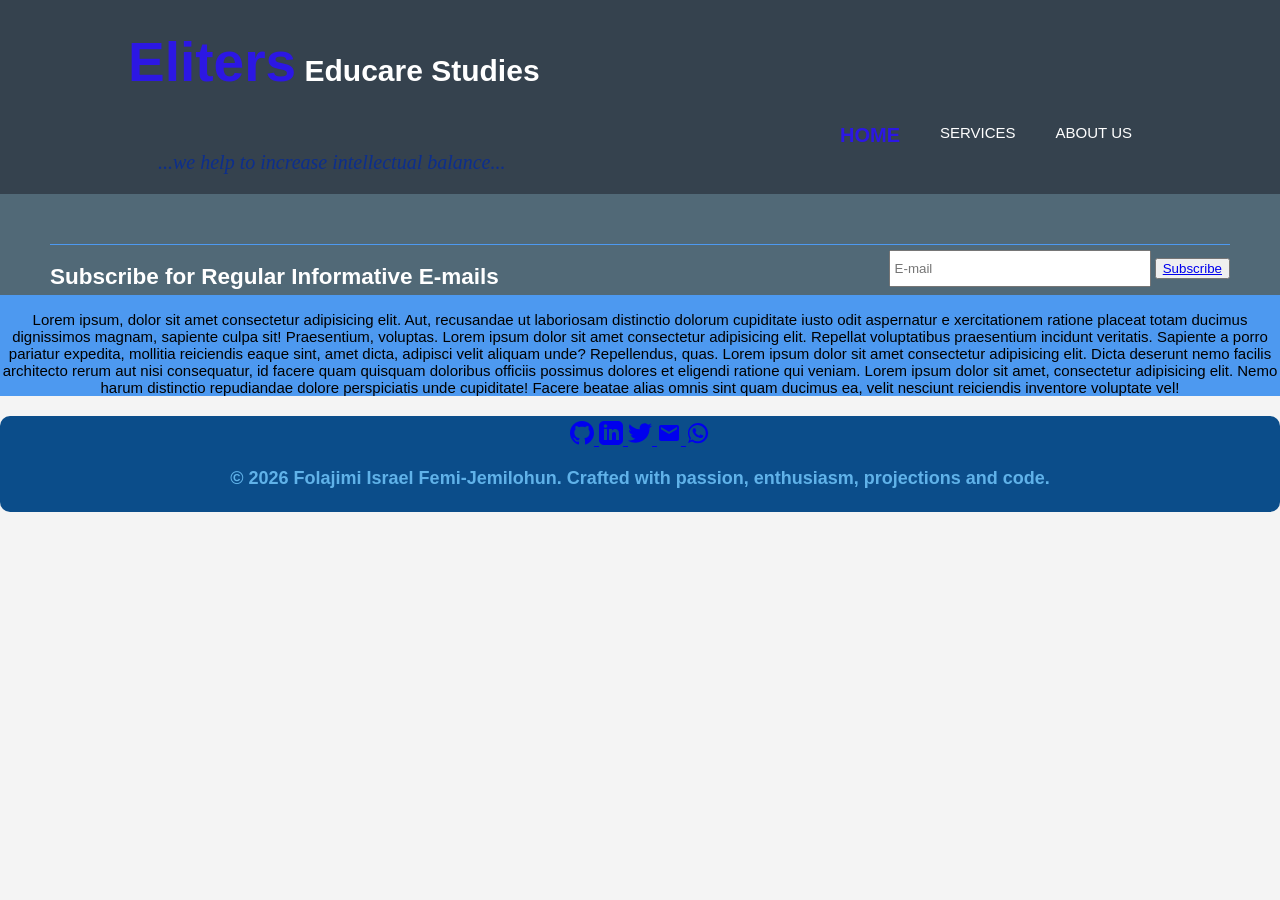
<file: index.html>
<!DOCTYPE html>
<html lang="en">
<head>
    <meta charset="UTF-8">
    <meta http-equiv="X-UA-Compatible" content="IE=edge">
    <meta name="viewport" content="width=device-width, initial-scale=1.0">
    <title>Eliters Edu.org</title>
    <link rel="stylesheet" href="style.css">
</head>
<body>
    <header>
        <div class="headerpro">
            <div class="headerprop">
                <h1><span class="highlight">Eliters</span> Educare Studies</h1>
            </div>
            <nav>
                <ul>
                    <li class="cuurent"><a href="index.html">Home</a></li>
                    <li><a href="service.html">Services</a></li>
                    <li><a href="about.html">About Us</a></li>
                    
                </ul>
            </nav><br>
            <p id="motto">    ...we help to increase intellectual balance...</p>
        </div>
    </header>
    <section id="selectolisis">
        <div class="selectilion">
            <h1>Subscribe for Regular Informative E-mails</h1>
            <form>
                <input type="email" placeholder="E-mail" required>
                <button type="submit" class="buttonish"><a href="./subscribe.html">Subscribe</a></button>
            </form>
        </div>
    </section>
    <section>
        <div class="selectilion">
            <p>Lorem ipsum, dolor sit amet consectetur adipisicing 
                elit. Aut, recusandae ut laboriosam distinctio 
                dolorum cupiditate iusto odit aspernatur e
                xercitationem ratione placeat totam ducimus 
                dignissimos magnam, sapiente culpa sit! 
                Praesentium, voluptas. Lorem ipsum dolor sit 
                amet consectetur adipisicing elit. Repellat 
                voluptatibus praesentium incidunt veritatis. 
                Sapiente a porro pariatur expedita, mollitia 
                reiciendis eaque sint, amet dicta, adipisci 
                velit aliquam unde? Repellendus, quas. Lorem 
                ipsum dolor sit amet consectetur adipisicing 
                elit. Dicta deserunt nemo facilis architecto 
                rerum aut nisi consequatur, id facere quam quisquam 
                doloribus officiis possimus dolores et eligendi 
                ratione qui veniam. Lorem ipsum dolor sit amet, 
                consectetur adipisicing elit. Nemo harum distinctio 
                repudiandae dolore perspiciatis unde cupiditate! 
                Facere beatae alias omnis sint quam ducimus ea, 
                velit nesciunt reiciendis inventore voluptate vel!</p>
        </div>
    </section>
   <footer id="contact">
        <div class="footer-content">
            <div class="social-links">
                <a href="https://github.com/Easyjayjimi/Neon-Dodge" aria-label="GitHub">
                    <svg width="24" height="24" fill="currentColor" viewBox="0 0 24 24">
                        <path
                            d="M12 0c-6.626 0-12 5.373-12 12 0 5.302 3.438 9.8 8.207 11.387.599.111.793-.261.793-.577v-2.234c-3.338.726-4.033-1.416-4.033-1.416-.546-1.387-1.333-1.756-1.333-1.756-1.089-.745.083-.729.083-.729 1.205.084 1.839 1.237 1.839 1.237 1.07 1.834 2.807 1.304 3.492.997.107-.775.418-1.305.762-1.604-2.665-.305-5.467-1.334-5.467-5.931 0-1.311.469-2.381 1.236-3.221-.124-.303-.535-1.524.117-3.176 0 0 1.008-.322 3.301 1.23.957-.266 1.983-.399 3.003-.404 1.02.005 2.047.138 3.006.404 2.291-1.552 3.297-1.23 3.297-1.23.653 1.653.242 2.874.118 3.176.77.84 1.235 1.911 1.235 3.221 0 4.609-2.807 5.624-5.479 5.921.43.372.823 1.102.823 2.222v3.293c0 .319.192.694.801.576 4.765-1.589 8.199-6.086 8.199-11.386 0-6.627-5.373-12-12-12z" />
                    </svg>
                </a>
                <a href="https://www.linkedin.com/in/folajimi-f-2a45aa277/" aria-label="LinkedIn">
                    <svg width="24" height="24" fill="currentColor" viewBox="0 0 24 24">
                        <path
                            d="M19 0h-14c-2.761 0-5 2.239-5 5v14c0 2.761 2.239 5 5 5h14c2.762 0 5-2.239 5-5v-14c0-2.761-2.238-5-5-5zm-11 19h-3v-11h3v11zm-1.5-12.268c-.966 0-1.75-.79-1.75-1.764s.784-1.764 1.75-1.764 1.75.79 1.75 1.764-.783 1.764-1.75 1.764zm13.5 12.268h-3v-5.604c0-3.368-4-3.113-4 0v5.604h-3v-11h3v1.765c1.396-2.586 7-2.777 7 2.476v6.759z" />
                    </svg>
                </a>
                <a href="https://x.com/IJemilohun54287" aria-label="Twitter">
                    <svg width="24" height="24" fill="currentColor" viewBox="0 0 24 24">
                        <path
                            d="M24 4.557c-.883.392-1.832.656-2.828.775 1.017-.609 1.798-1.574 2.165-2.724-.951.564-2.005.974-3.127 1.195-.897-.957-2.178-1.555-3.594-1.555-3.179 0-5.515 2.966-4.797 6.045-4.091-.205-7.719-2.165-10.148-5.144-1.29 2.213-.669 5.108 1.523 6.574-.806-.026-1.566-.247-2.229-.616-.054 2.281 1.581 4.415 3.949 4.89-.693.188-1.452.232-2.224.084.626 1.956 2.444 3.379 4.6 3.419-2.07 1.623-4.678 2.348-7.29 2.04 2.179 1.397 4.768 2.212 7.548 2.212 9.142 0 14.307-7.721 13.995-14.646.962-.695 1.797-1.562 2.457-2.549z" />
                    </svg>
                </a>
                <a href="mailto:yourname@gmail.com" aria-label="Gmail">
                    <svg width="24" height="24" fill="currentColor" viewBox="0 0 24 24">
                        <path
                            d="M20 4H4c-1.103 0-2 .897-2 2v12c0 1.103.897 2 2 2h16c1.103 0 2-.897 2-2V6c0-1.103-.897-2-2-2zm0 4.236-8 4.8-8-4.8V6l8 4.8L20 6v2.236z" />
                    </svg>
                </a>
                <a href="https://wa.me/2348137923499" aria-label="WhatsApp">
                    <svg width="24" height="24" fill="currentColor" viewBox="0 0 24 24">
                        <path
                            d="M12.04 2C6.53 2 2 6.477 2 11.985c0 2.093.553 4.134 1.603 5.93L2 22l4.2-1.582a9.98 9.98 0 0 0 5.84 1.88c5.51 0 10.04-4.477 10.04-9.985C22.08 6.477 17.55 2 12.04 2zm0 18.25c-1.91 0-3.66-.57-5.14-1.55l-.37-.24-2.5.94.95-2.44-.25-.38a8.09 8.09 0 0 1-1.33-4.39c0-4.47 3.69-8.11 8.19-8.11s8.19 3.64 8.19 8.11-3.69 8.06-8.19 8.06zm4.73-6.02c-.26-.13-1.54-.76-1.78-.85-.24-.09-.42-.13-.6.13-.18.26-.69.85-.85 1.03-.16.18-.32.2-.58.07-.26-.13-1.1-.4-2.1-1.28-.78-.7-1.31-1.56-1.47-1.82-.15-.26-.02-.4.11-.53.12-.12.26-.32.4-.48.13-.16.18-.26.26-.44.09-.18.04-.33-.02-.46-.06-.13-.6-1.45-.82-1.99-.22-.53-.44-.46-.6-.47h-.51c-.18 0-.46.07-.7.33-.24.26-.92.9-.92 2.2s.94 2.54 1.07 2.72c.13.18 1.85 2.83 4.48 3.97.63.27 1.12.43 1.5.55.63.2 1.2.17 1.65.1.5-.07 1.54-.63 1.76-1.24.22-.61.22-1.14.16-1.24-.07-.1-.24-.16-.5-.29z" />
                    </svg>
                </a>
            </div>
            <p class="footer-text">&copy; 2026 Folajimi Israel Femi-Jemilohun. Crafted with passion, enthusiasm,
                projections and code.</p>
        </div>
    </footer>
</body>
</html>
</file>
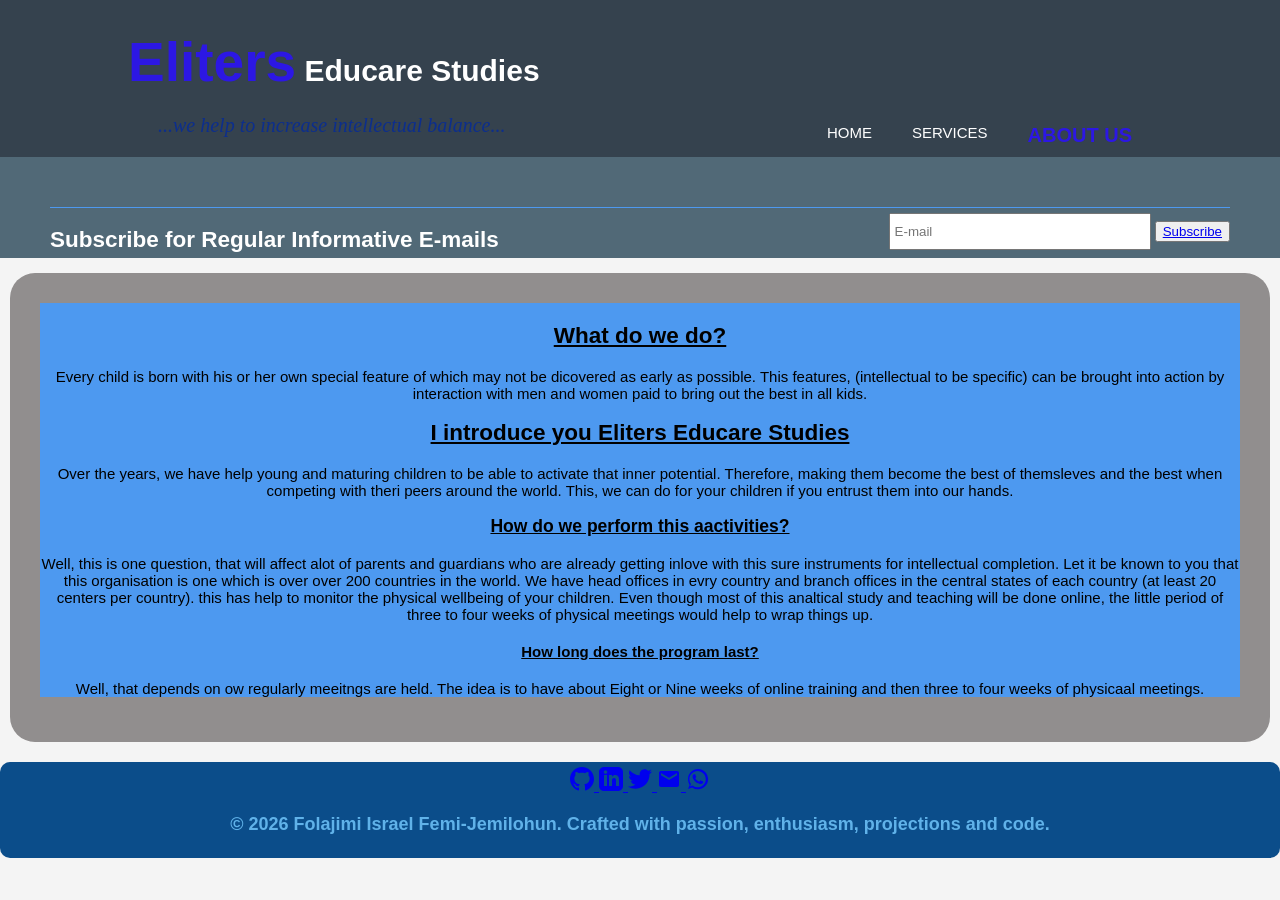
<file: about.html>
<!DOCTYPE html>
<html lang="en">
<head>
    <meta charset="UTF-8">
    <meta http-equiv="X-UA-Compatible" content="IE=edge">
    <meta name="viewport" content="width=device-width, initial-scale=1.0">
    <title>Eliters Edu.org</title>
    <link rel="stylesheet" href="style.css">
</head>
<body>
    <header>
        <div class="headerpro">
            <div class="headerprop">
                <h1><span class="highlight">Eliters</span> Educare Studies</h1>
            </div>
            <nav>
                <ul>
                    <li><a href="index.html">Home</a></li>
                    <li><a href="service.html">Services</a></li>
                    <li class="cuurent"><a href="about.html">About Us</a></li>
                    
                </ul>
            </nav>
            <p id="motto">...we help to increase intellectual balance...</p>
        </div>
    </header>
    <section id="selectolisis">
        <div class="selectilion">
            <h1>Subscribe for Regular Informative E-mails</h1>
            <form action="">
                <input type="email" placeholder="E-mail" required>
                <button type="submit" class="buttonish"><a href="./subscribe.html">Subscribe</a></button>
            </form>
        </div>
    </section>
    <section class="about" >
        <div class="selectilion">
            <h1 id="person"><u>What do we  do?</u></h1>
            <p>Every child is born with his or her 
                own special feature of which may 
                not be dicovered as early as 
                possible. This features, 
                (intellectual to be specific) 
                can be brought into action by 
                interaction with men and women 
                paid to bring out the best in all 
                kids.</p>
            <h2><u>I introduce you Eliters Educare 
                Studies</u></h2>
            <p>Over the years, we have help young 
                and maturing children to be able to
                 activate that inner potential. 
                 Therefore, making them become the
                  best of themsleves and the best 
                  when competing with theri peers 
                  around the world. This, we can do 
                  for your children if you entrust 
                  them into our hands.</p>
            <h3><u>How do we perform this aactivities?</u></h3>
            <p>Well, this is one question, that will affect  alot of parents and guardians who are already getting inlove with this sure instruments for intellectual completion. Let it be known to you that this organisation is one which is over over 200 countries in the world. We have head offices in evry country and branch offices in the central states of each country (at least 20 centers per country). this has help to monitor the physical wellbeing of your children. Even though most of this analtical study and teaching will be done online, the little period of three to four weeks of physical meetings would help to wrap things up.</p>
            <h4><u>How long does the program last?</u></h4>
            <p>Well, that depends on ow regularly 
                meeitngs are held. The idea is to 
                have about Eight or Nine weeks of 
                online training and then three to 
                four weeks of physicaal meetings.</p>
        </div>
    </section>
   <footer id="contact">
        <div class="footer-content">
            <div class="social-links">
                <a href="https://github.com/Easyjayjimi/Neon-Dodge" aria-label="GitHub">
                    <svg width="24" height="24" fill="currentColor" viewBox="0 0 24 24">
                        <path
                            d="M12 0c-6.626 0-12 5.373-12 12 0 5.302 3.438 9.8 8.207 11.387.599.111.793-.261.793-.577v-2.234c-3.338.726-4.033-1.416-4.033-1.416-.546-1.387-1.333-1.756-1.333-1.756-1.089-.745.083-.729.083-.729 1.205.084 1.839 1.237 1.839 1.237 1.07 1.834 2.807 1.304 3.492.997.107-.775.418-1.305.762-1.604-2.665-.305-5.467-1.334-5.467-5.931 0-1.311.469-2.381 1.236-3.221-.124-.303-.535-1.524.117-3.176 0 0 1.008-.322 3.301 1.23.957-.266 1.983-.399 3.003-.404 1.02.005 2.047.138 3.006.404 2.291-1.552 3.297-1.23 3.297-1.23.653 1.653.242 2.874.118 3.176.77.84 1.235 1.911 1.235 3.221 0 4.609-2.807 5.624-5.479 5.921.43.372.823 1.102.823 2.222v3.293c0 .319.192.694.801.576 4.765-1.589 8.199-6.086 8.199-11.386 0-6.627-5.373-12-12-12z" />
                    </svg>
                </a>
                <a href="https://www.linkedin.com/in/folajimi-f-2a45aa277/" aria-label="LinkedIn">
                    <svg width="24" height="24" fill="currentColor" viewBox="0 0 24 24">
                        <path
                            d="M19 0h-14c-2.761 0-5 2.239-5 5v14c0 2.761 2.239 5 5 5h14c2.762 0 5-2.239 5-5v-14c0-2.761-2.238-5-5-5zm-11 19h-3v-11h3v11zm-1.5-12.268c-.966 0-1.75-.79-1.75-1.764s.784-1.764 1.75-1.764 1.75.79 1.75 1.764-.783 1.764-1.75 1.764zm13.5 12.268h-3v-5.604c0-3.368-4-3.113-4 0v5.604h-3v-11h3v1.765c1.396-2.586 7-2.777 7 2.476v6.759z" />
                    </svg>
                </a>
                <a href="https://x.com/IJemilohun54287" aria-label="Twitter">
                    <svg width="24" height="24" fill="currentColor" viewBox="0 0 24 24">
                        <path
                            d="M24 4.557c-.883.392-1.832.656-2.828.775 1.017-.609 1.798-1.574 2.165-2.724-.951.564-2.005.974-3.127 1.195-.897-.957-2.178-1.555-3.594-1.555-3.179 0-5.515 2.966-4.797 6.045-4.091-.205-7.719-2.165-10.148-5.144-1.29 2.213-.669 5.108 1.523 6.574-.806-.026-1.566-.247-2.229-.616-.054 2.281 1.581 4.415 3.949 4.89-.693.188-1.452.232-2.224.084.626 1.956 2.444 3.379 4.6 3.419-2.07 1.623-4.678 2.348-7.29 2.04 2.179 1.397 4.768 2.212 7.548 2.212 9.142 0 14.307-7.721 13.995-14.646.962-.695 1.797-1.562 2.457-2.549z" />
                    </svg>
                </a>
                <a href="mailto:yourname@gmail.com" aria-label="Gmail">
                    <svg width="24" height="24" fill="currentColor" viewBox="0 0 24 24">
                        <path
                            d="M20 4H4c-1.103 0-2 .897-2 2v12c0 1.103.897 2 2 2h16c1.103 0 2-.897 2-2V6c0-1.103-.897-2-2-2zm0 4.236-8 4.8-8-4.8V6l8 4.8L20 6v2.236z" />
                    </svg>
                </a>
                <a href="https://wa.me/2348137923499" aria-label="WhatsApp">
                    <svg width="24" height="24" fill="currentColor" viewBox="0 0 24 24">
                        <path
                            d="M12.04 2C6.53 2 2 6.477 2 11.985c0 2.093.553 4.134 1.603 5.93L2 22l4.2-1.582a9.98 9.98 0 0 0 5.84 1.88c5.51 0 10.04-4.477 10.04-9.985C22.08 6.477 17.55 2 12.04 2zm0 18.25c-1.91 0-3.66-.57-5.14-1.55l-.37-.24-2.5.94.95-2.44-.25-.38a8.09 8.09 0 0 1-1.33-4.39c0-4.47 3.69-8.11 8.19-8.11s8.19 3.64 8.19 8.11-3.69 8.06-8.19 8.06zm4.73-6.02c-.26-.13-1.54-.76-1.78-.85-.24-.09-.42-.13-.6.13-.18.26-.69.85-.85 1.03-.16.18-.32.2-.58.07-.26-.13-1.1-.4-2.1-1.28-.78-.7-1.31-1.56-1.47-1.82-.15-.26-.02-.4.11-.53.12-.12.26-.32.4-.48.13-.16.18-.26.26-.44.09-.18.04-.33-.02-.46-.06-.13-.6-1.45-.82-1.99-.22-.53-.44-.46-.6-.47h-.51c-.18 0-.46.07-.7.33-.24.26-.92.9-.92 2.2s.94 2.54 1.07 2.72c.13.18 1.85 2.83 4.48 3.97.63.27 1.12.43 1.5.55.63.2 1.2.17 1.65.1.5-.07 1.54-.63 1.76-1.24.22-.61.22-1.14.16-1.24-.07-.1-.24-.16-.5-.29z" />
                    </svg>
                </a>
            </div>
            <p class="footer-text">&copy; 2026 Folajimi Israel Femi-Jemilohun. Crafted with passion, enthusiasm,
                projections and code.</p>
        </div>
    </footer>
</body>
</html>
</file>
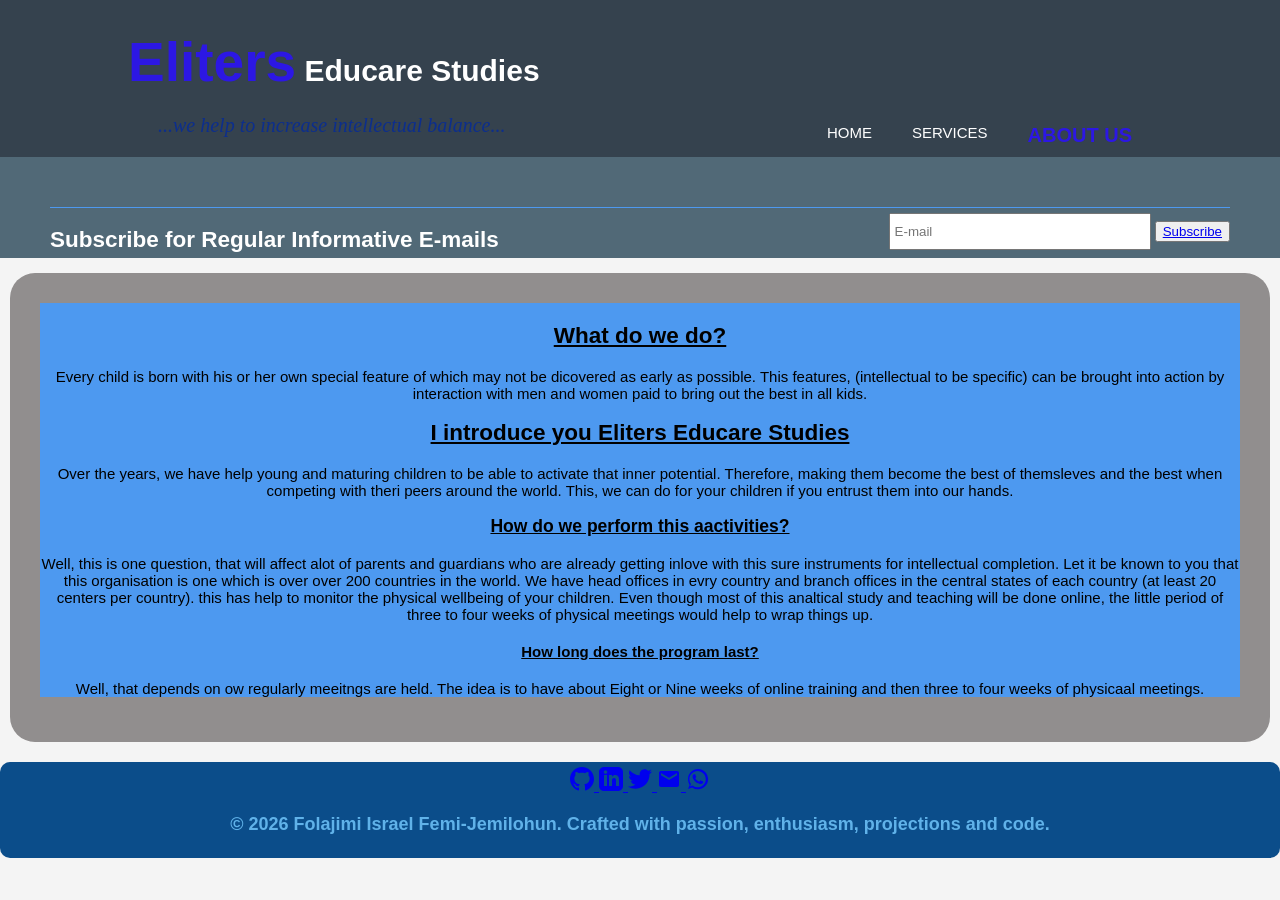
<file: service.html>
<!DOCTYPE html>
<html lang="en">
<head>
    <meta charset="UTF-8">
    <meta http-equiv="X-UA-Compatible" content="IE=edge">
    <meta name="viewport" content="width=device-width, initial-scale=1.0">
    <title>Eliters Edu.org</title>
    <link rel="stylesheet" href="style.css">
</head>
<body>
    <header>
        <div class="headerpro">
            <div class="headerprop">
                <h1><span class="highlight">Eliters</span> Educare Studies</h1>
            </div>
            <nav>
                <ul>
                    <li><a href="index.html">Home</a></li>
                    <li><a href="service.html">Services</a></li>
                    <li class="cuurent"><a href="about.html">About Us</a></li>
                    
                </ul>
            </nav>
            <p id="motto">...we help to increase intellectual balance...</p>
        </div>
    </header>
    <section id="selectolisis">
        <div class="selectilion">
            <h1>Subscribe for Regular Informative E-mails</h1>
            <form action="">
                <input type="email" placeholder="E-mail" required>
                <button type="submit" class="buttonish"><a href="./subscribe.html">Subscribe</a></button>
            </form>
        </div>
    </section>
    <section class="about" >
        <div class="selectilion">
            <h1 id="person"><u>What do we  do?</u></h1>
            <p>Every child is born with his or her 
                own special feature of which may 
                not be dicovered as early as 
                possible. This features, 
                (intellectual to be specific) 
                can be brought into action by 
                interaction with men and women 
                paid to bring out the best in all 
                kids.</p>
            <h2><u>I introduce you Eliters Educare 
                Studies</u></h2>
            <p>Over the years, we have help young 
                and maturing children to be able to
                 activate that inner potential. 
                 Therefore, making them become the
                  best of themsleves and the best 
                  when competing with theri peers 
                  around the world. This, we can do 
                  for your children if you entrust 
                  them into our hands.</p>
            <h3><u>How do we perform this aactivities?</u></h3>
            <p>Well, this is one question, that will affect  alot of parents and guardians who are already getting inlove with this sure instruments for intellectual completion. Let it be known to you that this organisation is one which is over over 200 countries in the world. We have head offices in evry country and branch offices in the central states of each country (at least 20 centers per country). this has help to monitor the physical wellbeing of your children. Even though most of this analtical study and teaching will be done online, the little period of three to four weeks of physical meetings would help to wrap things up.</p>
            <h4><u>How long does the program last?</u></h4>
            <p>Well, that depends on ow regularly 
                meeitngs are held. The idea is to 
                have about Eight or Nine weeks of 
                online training and then three to 
                four weeks of physicaal meetings.</p>
        </div>
    </section>
    <footer id="contact">
        <div class="footer-content">
            <div class="social-links">
                <a href="https://github.com/Easyjayjimi/Neon-Dodge" aria-label="GitHub">
                    <svg width="24" height="24" fill="currentColor" viewBox="0 0 24 24">
                        <path
                            d="M12 0c-6.626 0-12 5.373-12 12 0 5.302 3.438 9.8 8.207 11.387.599.111.793-.261.793-.577v-2.234c-3.338.726-4.033-1.416-4.033-1.416-.546-1.387-1.333-1.756-1.333-1.756-1.089-.745.083-.729.083-.729 1.205.084 1.839 1.237 1.839 1.237 1.07 1.834 2.807 1.304 3.492.997.107-.775.418-1.305.762-1.604-2.665-.305-5.467-1.334-5.467-5.931 0-1.311.469-2.381 1.236-3.221-.124-.303-.535-1.524.117-3.176 0 0 1.008-.322 3.301 1.23.957-.266 1.983-.399 3.003-.404 1.02.005 2.047.138 3.006.404 2.291-1.552 3.297-1.23 3.297-1.23.653 1.653.242 2.874.118 3.176.77.84 1.235 1.911 1.235 3.221 0 4.609-2.807 5.624-5.479 5.921.43.372.823 1.102.823 2.222v3.293c0 .319.192.694.801.576 4.765-1.589 8.199-6.086 8.199-11.386 0-6.627-5.373-12-12-12z" />
                    </svg>
                </a>
                <a href="https://www.linkedin.com/in/folajimi-f-2a45aa277/" aria-label="LinkedIn">
                    <svg width="24" height="24" fill="currentColor" viewBox="0 0 24 24">
                        <path
                            d="M19 0h-14c-2.761 0-5 2.239-5 5v14c0 2.761 2.239 5 5 5h14c2.762 0 5-2.239 5-5v-14c0-2.761-2.238-5-5-5zm-11 19h-3v-11h3v11zm-1.5-12.268c-.966 0-1.75-.79-1.75-1.764s.784-1.764 1.75-1.764 1.75.79 1.75 1.764-.783 1.764-1.75 1.764zm13.5 12.268h-3v-5.604c0-3.368-4-3.113-4 0v5.604h-3v-11h3v1.765c1.396-2.586 7-2.777 7 2.476v6.759z" />
                    </svg>
                </a>
                <a href="https://x.com/IJemilohun54287" aria-label="Twitter">
                    <svg width="24" height="24" fill="currentColor" viewBox="0 0 24 24">
                        <path
                            d="M24 4.557c-.883.392-1.832.656-2.828.775 1.017-.609 1.798-1.574 2.165-2.724-.951.564-2.005.974-3.127 1.195-.897-.957-2.178-1.555-3.594-1.555-3.179 0-5.515 2.966-4.797 6.045-4.091-.205-7.719-2.165-10.148-5.144-1.29 2.213-.669 5.108 1.523 6.574-.806-.026-1.566-.247-2.229-.616-.054 2.281 1.581 4.415 3.949 4.89-.693.188-1.452.232-2.224.084.626 1.956 2.444 3.379 4.6 3.419-2.07 1.623-4.678 2.348-7.29 2.04 2.179 1.397 4.768 2.212 7.548 2.212 9.142 0 14.307-7.721 13.995-14.646.962-.695 1.797-1.562 2.457-2.549z" />
                    </svg>
                </a>
                <a href="mailto:yourname@gmail.com" aria-label="Gmail">
                    <svg width="24" height="24" fill="currentColor" viewBox="0 0 24 24">
                        <path
                            d="M20 4H4c-1.103 0-2 .897-2 2v12c0 1.103.897 2 2 2h16c1.103 0 2-.897 2-2V6c0-1.103-.897-2-2-2zm0 4.236-8 4.8-8-4.8V6l8 4.8L20 6v2.236z" />
                    </svg>
                </a>
                <a href="https://wa.me/2348137923499" aria-label="WhatsApp">
                    <svg width="24" height="24" fill="currentColor" viewBox="0 0 24 24">
                        <path
                            d="M12.04 2C6.53 2 2 6.477 2 11.985c0 2.093.553 4.134 1.603 5.93L2 22l4.2-1.582a9.98 9.98 0 0 0 5.84 1.88c5.51 0 10.04-4.477 10.04-9.985C22.08 6.477 17.55 2 12.04 2zm0 18.25c-1.91 0-3.66-.57-5.14-1.55l-.37-.24-2.5.94.95-2.44-.25-.38a8.09 8.09 0 0 1-1.33-4.39c0-4.47 3.69-8.11 8.19-8.11s8.19 3.64 8.19 8.11-3.69 8.06-8.19 8.06zm4.73-6.02c-.26-.13-1.54-.76-1.78-.85-.24-.09-.42-.13-.6.13-.18.26-.69.85-.85 1.03-.16.18-.32.2-.58.07-.26-.13-1.1-.4-2.1-1.28-.78-.7-1.31-1.56-1.47-1.82-.15-.26-.02-.4.11-.53.12-.12.26-.32.4-.48.13-.16.18-.26.26-.44.09-.18.04-.33-.02-.46-.06-.13-.6-1.45-.82-1.99-.22-.53-.44-.46-.6-.47h-.51c-.18 0-.46.07-.7.33-.24.26-.92.9-.92 2.2s.94 2.54 1.07 2.72c.13.18 1.85 2.83 4.48 3.97.63.27 1.12.43 1.5.55.63.2 1.2.17 1.65.1.5-.07 1.54-.63 1.76-1.24.22-.61.22-1.14.16-1.24-.07-.1-.24-.16-.5-.29z" />
                    </svg>
                </a>
            </div>
            <p class="footer-text">&copy; 2026 Folajimi Israel Femi-Jemilohun. Crafted with passion, enthusiasm,
                projections and code.</p>
        </div>
    </footer>
</body>
</html>
</file>
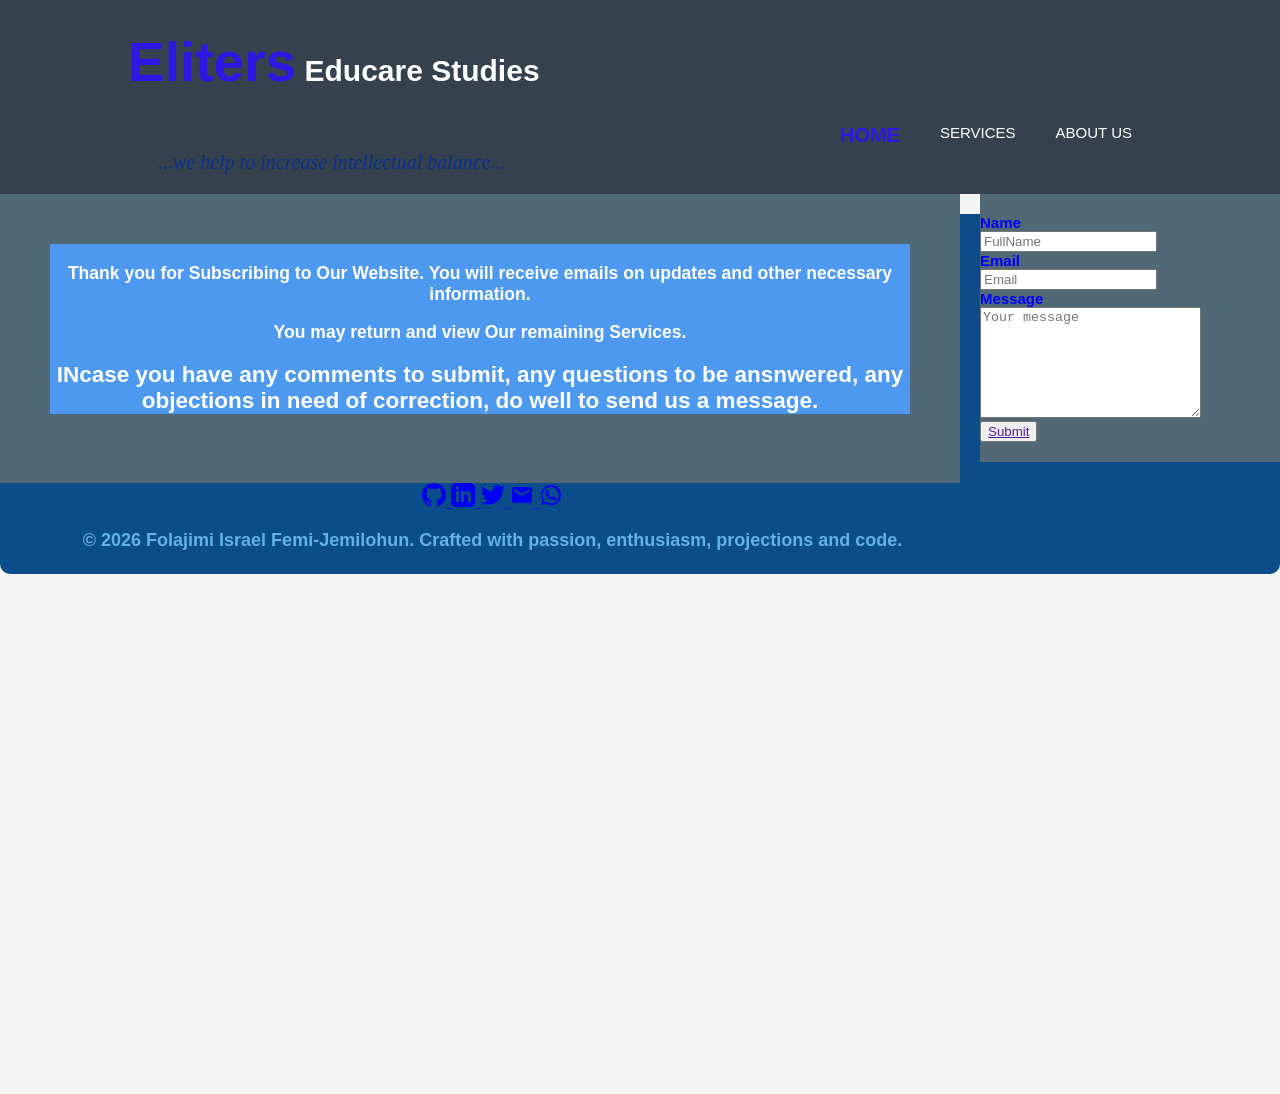
<file: subscribe.html>
<!DOCTYPE html>
<html lang="en">
<head>
    <meta charset="UTF-8">
    <meta http-equiv="X-UA-Compatible" content="IE=edge">
    <meta name="viewport" content="width=device-width, initial-scale=1.0">
    <title>Subscribe for Regular Emails</title>
    <link rel="stylesheet" href="style.css">
</head>
<body>
    <header>
        <div class="headerpro">
            <div class="headerprop">
                <h1><span class="highlight">Eliters</span> Educare Studies</h1>
            </div>
            <nav>
                <ul>
                    <li class="cuurent"><a href="index.html">Home</a></li>
                    <li><a href="service.html">Services</a></li>
                    <li><a href="about.html">About Us</a></li>
                    
                </ul>
            </nav><br>
            <p id="motto">    ...we help to increase intellectual balance...</p>
        </div>
    </header>
   <div class="maincol">
        <section id="selectolisis">
            <div class="selectilion">
                <h3>Thank you for Subscribing to Our Website. You will receive emails on updates and other necessary information.</h3>
 
                <h3>You may return and view Our remaining Services.</h3>
                <h2>INcase you have any comments to submit, any questions to be ansnwered, any objections in need of correction, do well to send us a message.</h2>
         
            </div>
        </section>
   </div>
   <aside class="aside">
       <div>
         <form class="info" action="">
                <div class="namelabel">
                    <label for="">Name</label><br>
                    <input type="text" placeholder="FullName"><br>
                </div>
                <div class="emaillabel">
                    <label for="">Email</label><br>
                    <input type="email" placeholder="Email" required><br>
                </div>
                <div class="messagelabel">
                    <label for="">Message</label><br>
                    <textarea name="" placeholder="Your message" cols="25" rows="7\1.5" id="" ></textarea>
                </div>
               <div class="buttin">
                    <button type="submit" class="buttonish"><a href="">Submit</a></button>
               </div>
            </form>
       </div>
   </aside>
   <footer id="contact">
        <div class="footer-content">
            <div class="social-links">
                <a href="https://github.com/Easyjayjimi/Neon-Dodge" aria-label="GitHub">
                    <svg width="24" height="24" fill="currentColor" viewBox="0 0 24 24">
                        <path
                            d="M12 0c-6.626 0-12 5.373-12 12 0 5.302 3.438 9.8 8.207 11.387.599.111.793-.261.793-.577v-2.234c-3.338.726-4.033-1.416-4.033-1.416-.546-1.387-1.333-1.756-1.333-1.756-1.089-.745.083-.729.083-.729 1.205.084 1.839 1.237 1.839 1.237 1.07 1.834 2.807 1.304 3.492.997.107-.775.418-1.305.762-1.604-2.665-.305-5.467-1.334-5.467-5.931 0-1.311.469-2.381 1.236-3.221-.124-.303-.535-1.524.117-3.176 0 0 1.008-.322 3.301 1.23.957-.266 1.983-.399 3.003-.404 1.02.005 2.047.138 3.006.404 2.291-1.552 3.297-1.23 3.297-1.23.653 1.653.242 2.874.118 3.176.77.84 1.235 1.911 1.235 3.221 0 4.609-2.807 5.624-5.479 5.921.43.372.823 1.102.823 2.222v3.293c0 .319.192.694.801.576 4.765-1.589 8.199-6.086 8.199-11.386 0-6.627-5.373-12-12-12z" />
                    </svg>
                </a>
                <a href="https://www.linkedin.com/in/folajimi-f-2a45aa277/" aria-label="LinkedIn">
                    <svg width="24" height="24" fill="currentColor" viewBox="0 0 24 24">
                        <path
                            d="M19 0h-14c-2.761 0-5 2.239-5 5v14c0 2.761 2.239 5 5 5h14c2.762 0 5-2.239 5-5v-14c0-2.761-2.238-5-5-5zm-11 19h-3v-11h3v11zm-1.5-12.268c-.966 0-1.75-.79-1.75-1.764s.784-1.764 1.75-1.764 1.75.79 1.75 1.764-.783 1.764-1.75 1.764zm13.5 12.268h-3v-5.604c0-3.368-4-3.113-4 0v5.604h-3v-11h3v1.765c1.396-2.586 7-2.777 7 2.476v6.759z" />
                    </svg>
                </a>
                <a href="https://x.com/IJemilohun54287" aria-label="Twitter">
                    <svg width="24" height="24" fill="currentColor" viewBox="0 0 24 24">
                        <path
                            d="M24 4.557c-.883.392-1.832.656-2.828.775 1.017-.609 1.798-1.574 2.165-2.724-.951.564-2.005.974-3.127 1.195-.897-.957-2.178-1.555-3.594-1.555-3.179 0-5.515 2.966-4.797 6.045-4.091-.205-7.719-2.165-10.148-5.144-1.29 2.213-.669 5.108 1.523 6.574-.806-.026-1.566-.247-2.229-.616-.054 2.281 1.581 4.415 3.949 4.89-.693.188-1.452.232-2.224.084.626 1.956 2.444 3.379 4.6 3.419-2.07 1.623-4.678 2.348-7.29 2.04 2.179 1.397 4.768 2.212 7.548 2.212 9.142 0 14.307-7.721 13.995-14.646.962-.695 1.797-1.562 2.457-2.549z" />
                    </svg>
                </a>
                <a href="mailto:yourname@gmail.com" aria-label="Gmail">
                    <svg width="24" height="24" fill="currentColor" viewBox="0 0 24 24">
                        <path
                            d="M20 4H4c-1.103 0-2 .897-2 2v12c0 1.103.897 2 2 2h16c1.103 0 2-.897 2-2V6c0-1.103-.897-2-2-2zm0 4.236-8 4.8-8-4.8V6l8 4.8L20 6v2.236z" />
                    </svg>
                </a>
                <a href="https://wa.me/2348137923499" aria-label="WhatsApp">
                    <svg width="24" height="24" fill="currentColor" viewBox="0 0 24 24">
                        <path
                            d="M12.04 2C6.53 2 2 6.477 2 11.985c0 2.093.553 4.134 1.603 5.93L2 22l4.2-1.582a9.98 9.98 0 0 0 5.84 1.88c5.51 0 10.04-4.477 10.04-9.985C22.08 6.477 17.55 2 12.04 2zm0 18.25c-1.91 0-3.66-.57-5.14-1.55l-.37-.24-2.5.94.95-2.44-.25-.38a8.09 8.09 0 0 1-1.33-4.39c0-4.47 3.69-8.11 8.19-8.11s8.19 3.64 8.19 8.11-3.69 8.06-8.19 8.06zm4.73-6.02c-.26-.13-1.54-.76-1.78-.85-.24-.09-.42-.13-.6.13-.18.26-.69.85-.85 1.03-.16.18-.32.2-.58.07-.26-.13-1.1-.4-2.1-1.28-.78-.7-1.31-1.56-1.47-1.82-.15-.26-.02-.4.11-.53.12-.12.26-.32.4-.48.13-.16.18-.26.26-.44.09-.18.04-.33-.02-.46-.06-.13-.6-1.45-.82-1.99-.22-.53-.44-.46-.6-.47h-.51c-.18 0-.46.07-.7.33-.24.26-.92.9-.92 2.2s.94 2.54 1.07 2.72c.13.18 1.85 2.83 4.48 3.97.63.27 1.12.43 1.5.55.63.2 1.2.17 1.65.1.5-.07 1.54-.63 1.76-1.24.22-.61.22-1.14.16-1.24-.07-.1-.24-.16-.5-.29z" />
                    </svg>
                </a>
            </div>
            <p class="footer-text">&copy; 2026 Folajimi Israel Femi-Jemilohun. Crafted with passion, enthusiasm,
                projections and code.</p>
        </div>
    </footer>
</body>
</html>
</file>
<file: style.css>
body{
    font-size: 15px;
    font-family: Arial, Helvetica, sans-serif;
    padding: 0;
    margin: 0;
    background-color: #f4f4f4;    
}

ul{
    padding: 0;
    margin: 0;
}

/* .buttonish{
    height: 38px;
    background: #0a5a8f;
    border: 0;
    padding-left: 20px;
    padding-right:20px;
    color: #ffffff;
    font-weight: bolder;
}
.buttonish a:hover{
    color: #f4f4f4;
    font-weight: bolder;
}
.buttin{
    text-align: center;
} */

.headerpro{
    width: 80%;
    margin: auto;
    overflow: hidden;
}
header{ 
    background: #35424e;
    color: #ffffff;
    padding-top: 10px;
    min-height: 78px;
    border-bottom:2 3px solid;
}
header a{
    color: #ffffff;
    text-decoration: none;
    text-transform: uppercase;
    font-size: 15px;
}
header li{
    float: left;
    display: inline;
    padding: 0 20px 0 20px;
}
header nav{
    float: right;
    margin-top: 10px;
}
header .cuurent a{
    color: #2c17e4;
    font-weight: bold;
    font-family: 'Franklin Gothic Medium', 'Arial Narrow', Arial, sans-serif;
    font-size: 20px;
}
header .highlight{
    color: #2c17e4;
    font-weight: bold;
    font-family: 'Franklin Gothic Medium', 'Arial Narrow', Arial, sans-serif;
    font-size: 55px;
}
header a:hover{
    color: #1cd1b9;
    font-weight: bold;
}

#motto{
    padding-left: 30px;
    color: rgb(12, 46, 141);
    font-family: Cambria, Cochin, Georgia, Times, 'Times New Roman', serif;
    font-style: italic;
    font-size: 20px;
}

#selectolisis{
    padding: 50px;
     color: #ffffff;
     background:#516977;
}
#selectolisis h1{
    float: left;
}
#selectolisis form{
    float: right;
    margin-top: 5px;
}
#selectolisis input[type="email"]{
    padding: 4px;
    height: 25px;
    width: 250px;
}
.selectilion{
    text-align: center;
    background-color:rgb(77, 153, 240) ;
    padding-top: 1px;
   
}

ul#services li{
    list-style: none;
    padding: 20px;
    border: #f78b8b solid 5px;
    border-radius: 25px;
    margin-bottom: 5px;
    background: #ebaeae;
    text-align: center;
    padding-left: 30px;
    padding-right: 30px;
    margin-left: 160px;
    margin-right: 160px;
    display: block;
    text-decoration: none;
    text-transform: uppercase;
    overflow: hidden;
}
ul#services li a:hover{
    color: purple;
    font-weight: bolder;
}
.about{
    background: #918e8e;
    border: #cccccc;
    margin-left: 10px;
    margin-right: 10px;
    padding-top: 30px;
    padding-bottom: 30px;
    padding-left: 30px;
    padding-right: 30px;
    text-align: center;
    border-radius: 25px;
    margin-top: 15px;
}
.about h1, .about h2, .about h3, .about h4{
    font-weight: bolder;
    font-feature-settings: "abvs";
}
.maincol{
    float: left;
    width: 75%;
}
.aside{
    float: right;
    width: 20%;
    height: 900px;
    width: 300px;
    color: blue;
    
}
.info{
    
    padding-top:20px ;
    padding-bottom: 20px;
    background-color: #516977;
    font-weight: bolder;
}

footer{
    padding: 5px;
    margin-top: 20px;
    color: #ffffff;
    background-color: #0b4d8a;
    text-align: center;
    font-weight: bolder;
    position:static;    
    color: #60b2e9;
    font-family: 'Trebuchet MS', 'Lucida Sans Unicode', 'Lucida Grande', 'Lucida Sans', Arial, sans-serif;
    font-size: 18px;
    border: 2px;
    border-radius: 10px;
}
.weird{
    color: #2495c2;
    font-size: 20px;
}
footer{
    padding: 5px;
    margin-top: 20px;
    color: #ffffff;
    background-color: #0b4d8a;
    text-align: center;
    font-weight: bolder;
    position:static;    
    color: #60b2e9;
    font-family: 'Trebuchet MS', 'Lucida Sans Unicode', 'Lucida Grande', 'Lucida Sans', Arial, sans-serif;
    font-size: 18px;
    border: 2px;
    border-radius: 10px;
}
</file>
